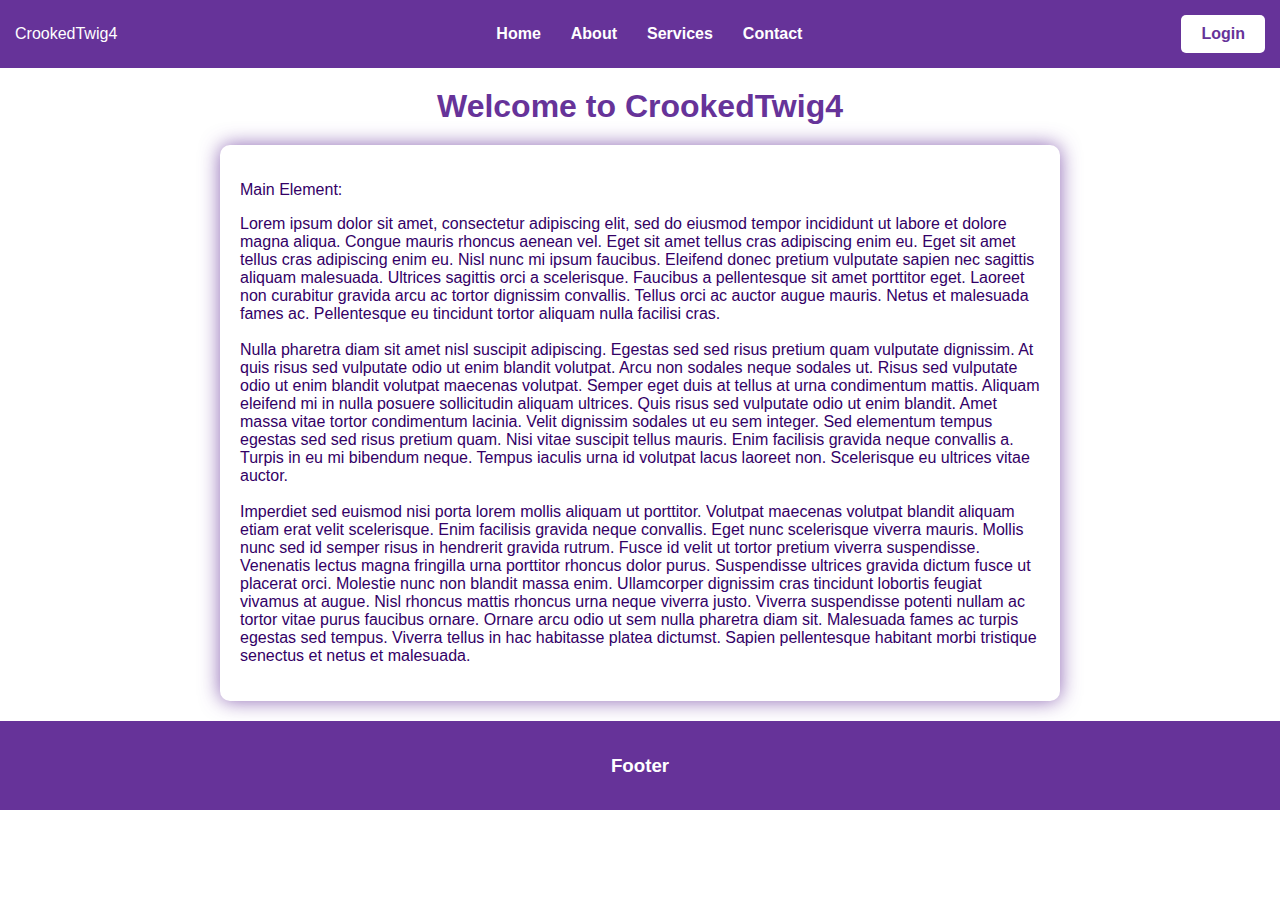
<file: index.html>
<!DOCTYPE html>
<html lang="en">
    <head>
        <meta charset="UTF-8">
        <meta name="viewport" content="width=device-width, initial-scale=1.0">
        <link rel="stylesheet" href="style.css">
        <script src="cookies.js"></script>
        <title>Your Website Title</title>
    </head>
    <body>

        <header>
            <div id="logo">CrookedTwig4</div>
                <nav>
                    <a href="#">Home</a>
                    <a href="#">About</a>
                    <a href="#">Services</a>
                    <a href="#">Contact</a>
                </nav>
            <div id="login" onclick="fun1();">Login</div>
            <div id="logout" onclick="fun2();">Logout</div>
        </header>
        <h1>Welcome to CrookedTwig4</h1>
        <main>
            <p>Main Element:</p>
            <p>
                Lorem ipsum dolor sit amet, consectetur adipiscing elit, sed 
                do eiusmod tempor incididunt ut labore et dolore magna aliqua. 
                Congue mauris rhoncus aenean vel. Eget sit amet tellus cras 
                adipiscing enim eu. Eget sit amet tellus cras adipiscing enim 
                eu. Nisl nunc mi ipsum faucibus. Eleifend donec pretium vulputate 
                sapien nec sagittis aliquam malesuada. Ultrices sagittis orci a 
                scelerisque. Faucibus a pellentesque sit amet porttitor eget. 
                Laoreet non curabitur gravida arcu ac tortor dignissim convallis. 
                Tellus orci ac auctor augue mauris. Netus et malesuada fames ac. 
                Pellentesque eu tincidunt tortor aliquam nulla facilisi cras.
                <br><br>
                Nulla pharetra diam sit amet nisl suscipit adipiscing. Egestas sed 
                sed risus pretium quam vulputate dignissim. At quis risus sed vulputate 
                odio ut enim blandit volutpat. Arcu non sodales neque sodales ut. Risus 
                sed vulputate odio ut enim blandit volutpat maecenas volutpat. Semper 
                eget duis at tellus at urna condimentum mattis. Aliquam eleifend mi in 
                nulla posuere sollicitudin aliquam ultrices. Quis risus sed vulputate 
                odio ut enim blandit. Amet massa vitae tortor condimentum lacinia. Velit 
                dignissim sodales ut eu sem integer. Sed elementum tempus egestas sed 
                sed risus pretium quam. Nisi vitae suscipit tellus mauris. Enim facilisis 
                gravida neque convallis a. Turpis in eu mi bibendum neque. Tempus iaculis 
                urna id volutpat lacus laoreet non. Scelerisque eu ultrices vitae auctor.
                <br><br>
                Imperdiet sed euismod nisi porta lorem mollis aliquam ut porttitor. 
                Volutpat maecenas volutpat blandit aliquam etiam erat velit scelerisque. 
                Enim facilisis gravida neque convallis. Eget nunc scelerisque viverra 
                mauris. Mollis nunc sed id semper risus in hendrerit gravida rutrum. 
                Fusce id velit ut tortor pretium viverra suspendisse. Venenatis lectus 
                magna fringilla urna porttitor rhoncus dolor purus. Suspendisse ultrices 
                gravida dictum fusce ut placerat orci. Molestie nunc non blandit massa enim. 
                Ullamcorper dignissim cras tincidunt lobortis feugiat vivamus at augue. Nisl 
                rhoncus mattis rhoncus urna neque viverra justo. Viverra suspendisse potenti 
                nullam ac tortor vitae purus faucibus ornare. Ornare arcu odio ut sem nulla 
                pharetra diam sit. Malesuada fames ac turpis egestas sed tempus. Viverra 
                tellus in hac habitasse platea dictumst. Sapien pellentesque habitant morbi 
                tristique senectus et netus et malesuada.
            </p>
        </main>
        <footer>
            <h3>Footer</h3>
        </footer>
        <script>
            var isAuthenticated = getCookie('isAuthenticated') == 'true';
            var ID = getCookie('accountID');
            function readCookies () {
                var isAuthenticated = getCookie('isAuthenticated') == 'true';
                var ID = getCookie('accountID');
            }
            function fun1() {
                readCookies();
                openLogin();
            }
            function fun2() {
                readCookies();
                handleLogout();
            }
            var loginWindow;
            function openLogin() {
                loginWindow = window.open("login.html", "Login", "width=500,height=400,resizable=no");
                loginWindow.addEventListener('unload', function () {
                    if(getCookie('isAuthenticated') == 'true') {
                        alert('Logged in as ' + getCookie('accountName'));
                        document.getElementById('login').style.display = 'none';
                        document.getElementById('logout').style.display = 'inline-block';
                        handleLogin();
                    }
                });
            }
            function handleLogout() {
                document.getElementById('login').textContent = 'Login';
                deleteCookie('isAuthenticated');
                deleteCookie('accountID');
                deleteCookie('accountName');
                readCookies();
                document.getElementById('logout').style.display = 'none';
                document.getElementById('login').style.display = 'inline-block';
            }
            if(getCookie('isAuthenticated') == 'true') {
                document.getElementById('login').style.display = 'none';
                document.getElementById('logout').style.display = 'inline-block';
            } else {
                document.getElementById('logout').style.display = 'none';
                document.getElementById('login').style.display = 'inline-block';
            }
        </script>
    </body>
</html>
</file>
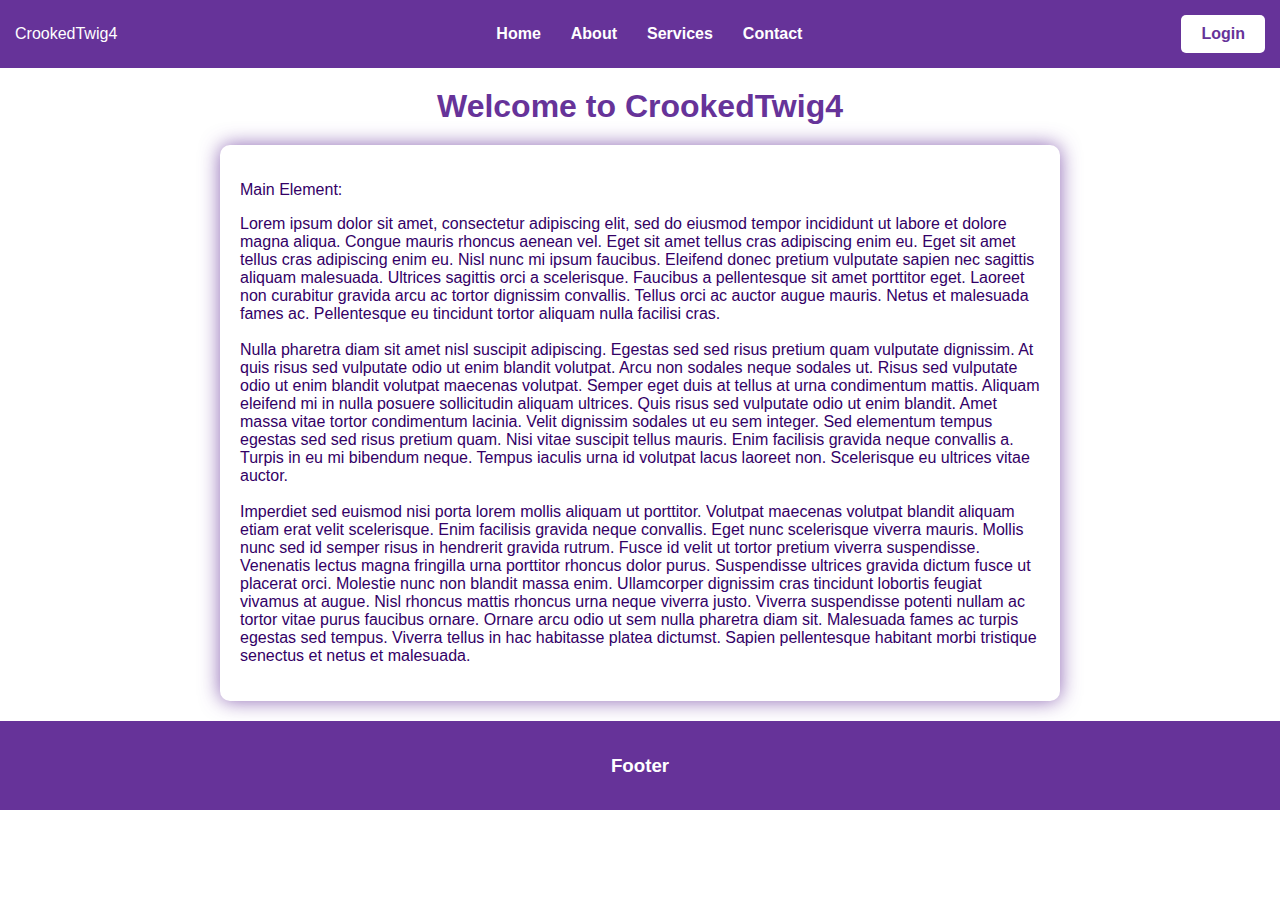
<file: dashboard.html>
<!DOCTYPE html>
<html lang="en">
<head>
  <meta charset="UTF-8">
  <meta http-equiv="X-UA-Compatible" content="IE=edge">
  <meta name="viewport" content="width=device-width, initial-scale=1.0">
  <title>Dashboard</title>
</head>
<body>
  <h1>Welcome to the Dashboard!</h1>

  <script>
    // Check if the user is authenticated
    const isAuthenticated = document.cookie.includes('isAuthenticated=true');

    if (!isAuthenticated) {
      // Redirect to the login page if not authenticated
      window.location.href = '/index.html';
    }
  </script>
</body>
</html>
</file>
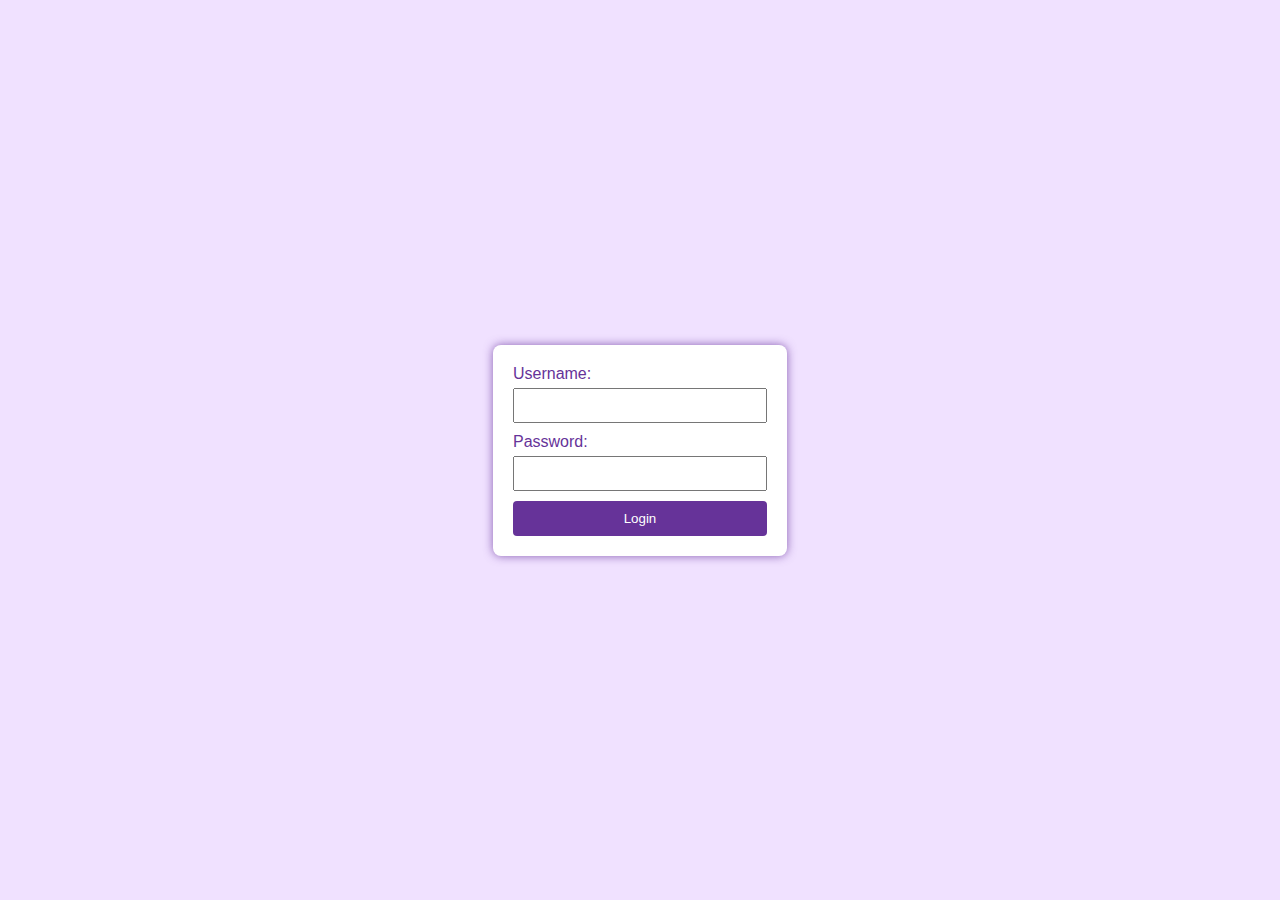
<file: login.html>
<!DOCTYPE html>
<html lang="en">
<head>
  <meta charset="UTF-8">
  <meta http-equiv="X-UA-Compatible" content="IE=edge">
  <meta name="viewport" content="width=device-width, initial-scale=1.0">
  <link rel="stylesheet" href="login.css">
  <script src="AccountLogins.js" defer></script>
  <script src="cookies.js" defer></script>
  <title>Login</title>
</head>
<body>
  <div class="container">
    <form id="loginForm" class="login-form">
      <label for="username">Username:</label>
      <input type="text" id="username" name="username" required>
      <label for="password">Password:</label>
      <input type="password" id="password" name="password" required>
      <button type="submit">Login</button>
    </form>
  </div>

  <script>
    document.getElementById('loginForm').addEventListener('submit', async function (event) {
      event.preventDefault();

      const username = document.getElementById('username').value;
      const password = document.getElementById('password').value;

      if (checkLogin(username, password)) {
        window.alert("Valid credentials");
        setCookie('isAuthenticated', 'true', 1);
        setCookie('accountID', getUserId(username), 1);
        setCookie('accountName', getUserName(username), 1);
        setCookie('accountLevel', getUserLevel(username), 1);
        window.close();
      } else {
        window.alert('Invalid credentials');
      }
    });
  </script>
</body>
</html>
</file>
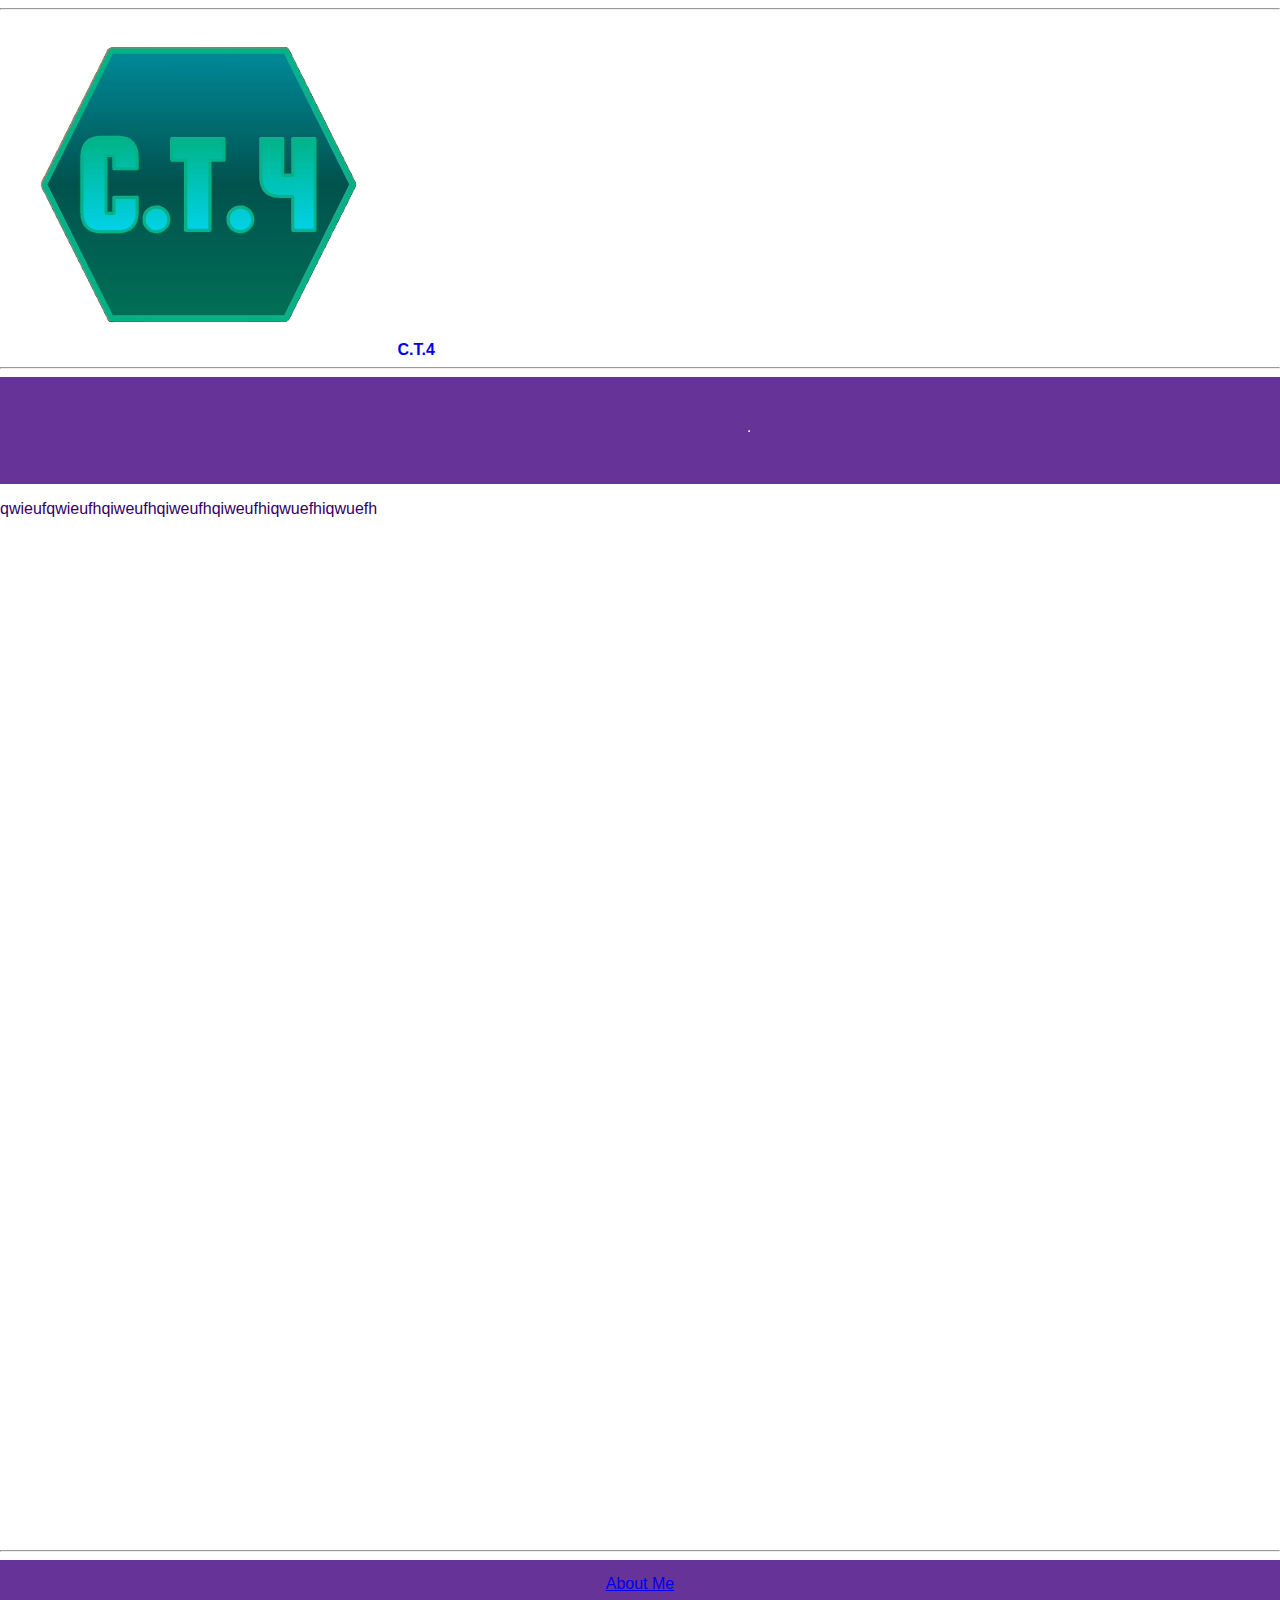
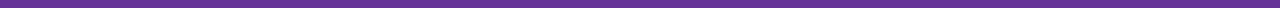
<file: oldindex.html>
<!DOCTYPE html>
<html>
	<head>
		<title>CrookedTwig4's Website</title>
		<link rel="icon" type="image/x-icon" href="https://github.com/CrookedTwig4/CrookedTwig4.github.io/blob/main/WebsiteIcon.png?raw=true">
		<link rel="stylesheet" href="style.css">
	</head>
	<body>
		<div class="NavigationBar DarkBlue">
			<hr class="DarkBlue">
			<a style="text-decoration:none" href="https://crookedtwig4.github.io" class="NavigationItem">
				<img src="WebsiteIcon.png" class="SmallIconImage">
				<strong>C.T.4</strong>
			</a>
			<hr class="DarkBlue">
		</div>
		<div>
			<header>
				<h1 class="Title DarkBlue">CrookedTwig4</h1>
				<hr class="DarkBlue">
			</header>
			<p>qwieufqwieufhqiweufhqiweufhqiweufhiqwuefhiqwuefh</p>
			<br><br><br><br><br><br><br><br><br><br><br><br><br><br>
			<br><br><br><br><br><br><br><br><br><br><br><br><br><br>
			<br><br><br><br><br><br><br><br><br><br><br><br><br><br>
			<br><br><br><br><br><br><br><br><br><br><br><br><br><br>
			<hr class="DarkBlue">
			<footer class="Footer">
				<a href="AboutMe.html">About Me</a>
			</footer>
		</div>
		<audio autoplay loop>
			<source src="Pizzatron3000.mp3" type="audio/mpeg">
		<audio controls>
	</body>
</html>
</file>
<file: style.css>
body {
    margin: 0;
    font-family: 'Arial', sans-serif;
    background-color: #fff;
    color: #333; /* Default text color */
}

header {
    background-color: #663399;
    color: #fff;
    padding: 15px;
    text-align: center;
    display: flex;
    justify-content: space-between;
    align-items: center; 
}

nav {
    display: flex;
}

nav a {
    margin: 0 15px;
    color: #fff;
    text-decoration: none;
    font-weight: bold;
    transition: color 0.3s ease;
}

nav a:hover {
    color: #441177;
}

#login,
#logout {
    display: inline-block;
    padding: 10px 20px;
    font-size: 1em;
    border-radius: 5px;
    transition: background-color 0.3s ease, color 0.3s ease;
}

#login {
    background-color: #ffffff;
    color: #663399;
    text-decoration: none;
    font-weight: bold;
}

#logout {
    background-color: #ffffff;
    color: #663399;
    text-decoration: none;
    font-weight: bold;
}

#login:hover,
#logout:hover {
    background-color: #ddd; /* Darker shade on hover */
    color: #552288;
}

h1 {
    text-align: center;
    margin: 20px 0;
    color: #663399;
}

main {
    max-width: 800px;
    margin: 20px auto;
    padding: 20px;
    background-color: #fff;
    border-radius: 10px;
    box-shadow: 0 0 20px rgba(102, 51, 153, 0.75);
}

section {
    margin-bottom: 20px;
}

h2 {
    color: #663399;
}

p {
    color: #306;
}

button {
    padding: 10px 20px;
    font-size: 1em;
    border: none;
    cursor: pointer;
    transition: background-color 0.3s ease, color 0.3s ease;
}

button:hover {
    background-color: #8855bb;
    color: #fff;
}

footer {
    text-align: center;
    padding: 15px;
    background-color: #663399;
    color: #fff;
}

/* Dark Mode */
@media (prefers-color-scheme: dark) {
    body {
        background-color: #111;
        color: #ddd;
    }

    header {
        background-color: #331166;
    }

    nav a {
        color: #bbb;
    }
	
	
	nav a:hover {
		color: #663399;
	}

    #login,
    #logout {
        background-color: #441177;
        color: #ddd;
    }

    #login:hover,
    #logout:hover {
		background-color: #222;
		color:#663399;
    }

    h1,
    h2 {
        color: #ddd;
    }

    main {
        background-color: #111;
        box-shadow: 0 0 20px rgba(51, 17, 102, 0.75);
    }

    p {
        color: #bbb;
    }

    button {
        background-color: #441177;
        color: #ddd;
    }

    button:hover {
        background-color: #331166;
    }

    footer {
        background-color: #331166;
    }
}
</file>
<file: login.css>
body {
    font-family: Arial, sans-serif;
    margin: 0;
    display: flex;
    align-items: center;
    justify-content: center;
    height: 100vh;
    background-color: rgb(240, 225, 255);
    color: #663399;
}

.container {
    background-color: #fff;
    padding: 20px;
    border-radius: 8px;
    box-shadow: 0 0 10px rgba(102, 51, 153, 0.75);
}

.login-form {
    max-width: 300px;
    margin: 0 auto;
}

label {
    display: block;
    margin-bottom: 5px;
}

input {
    width: 100%;
    padding: 8px;
    margin-bottom: 10px;
    box-sizing: border-box;
}

button {
    background-color: #663399;
    color: #fff;
    padding: 10px;
    border: none;
    border-radius: 4px;
    cursor: pointer;
    width: 100%;
    transition: background-color 0.3s ease;
}

button:hover {
    background-color: #552288;
}

/* Dark Mode */
@media (prefers-color-scheme: dark) {
    body {
        background-color: #111;
        color: #ddd;
    }

    .container {
        background-color: #333;
        box-shadow: 0 0 20px rgba(51, 17, 102, 0.9);
		font-weight: 900;
    }

    label {
        color: #93c;
		font-weight: bold;
    }
    input {
        color: #528;
		font-weight: bold;
    }

    button {
        background-color: #441177;
        color: #ddd;
		font-weight: 999;
    }

    button:hover {
        background-color: #331166;
    }
}
</file>
